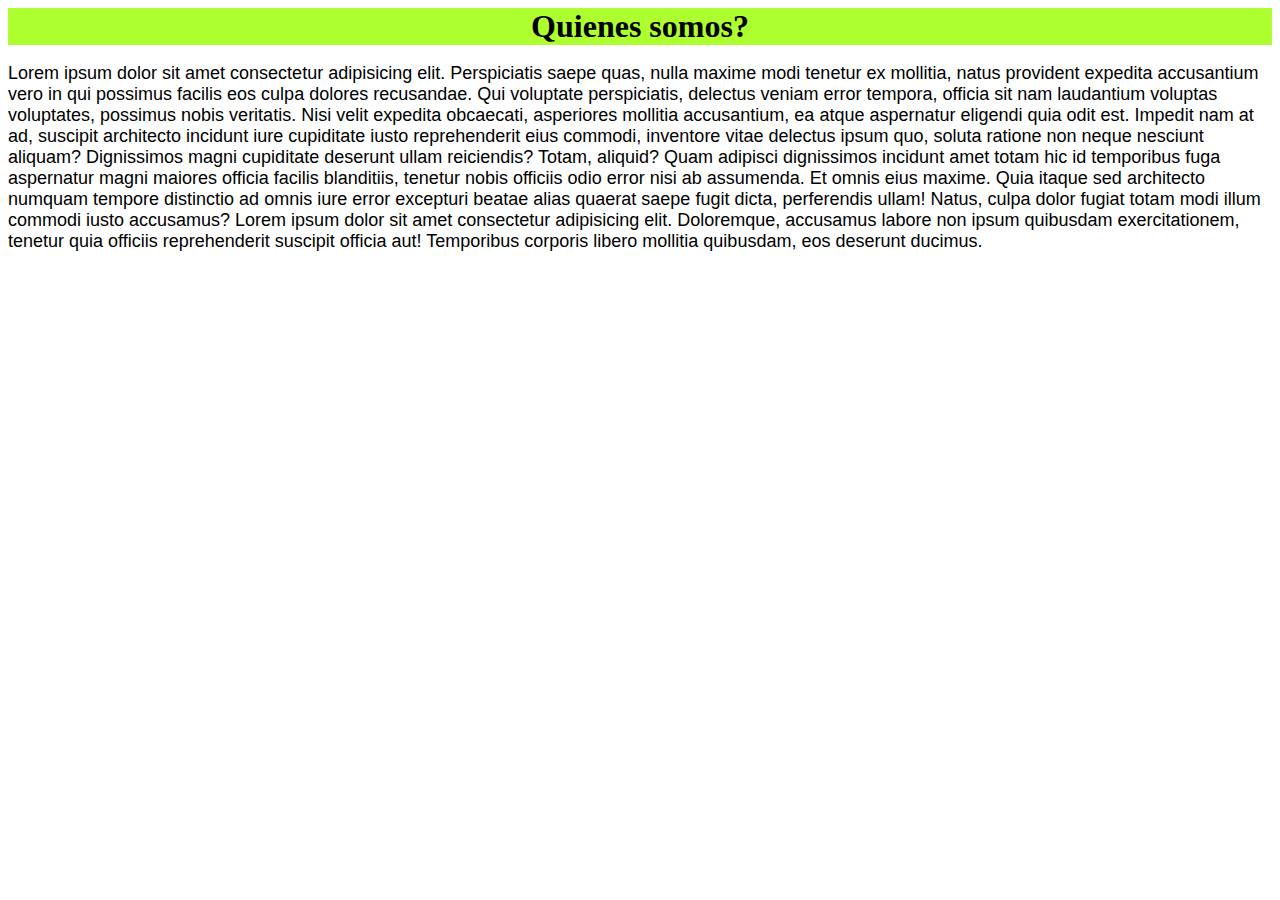
<file: pages/aboutus.html>
<!DOCTYPE html>
<html lang="en">
<head>
    <meta charset="UTF-8">
    <meta http-equiv="X-UA-Compatible" content="IE=edge">
    <meta name="viewport" content="width=device-width, initial-scale=1.0">
    <title>Motto</title>
    <link rel="stylesheet" href="../css/style.css">
</head>
<body>
    <header>
        <h1 id="quienessomos">Quienes somos?</h1>
    </header>
    <main>
        <p>Lorem ipsum dolor sit amet consectetur adipisicing elit. Perspiciatis saepe quas, nulla maxime modi tenetur ex mollitia, natus provident expedita accusantium vero in qui possimus facilis eos culpa dolores recusandae.
        Qui voluptate perspiciatis, delectus veniam error tempora, officia sit nam laudantium voluptas voluptates, possimus nobis veritatis. Nisi velit expedita obcaecati, asperiores mollitia accusantium, ea atque aspernatur eligendi quia odit est.
        Impedit nam at ad, suscipit architecto incidunt iure cupiditate iusto reprehenderit eius commodi, inventore vitae delectus ipsum quo, soluta ratione non neque nesciunt aliquam? Dignissimos magni cupiditate deserunt ullam reiciendis?
        Totam, aliquid? Quam adipisci dignissimos incidunt amet totam hic id temporibus fuga aspernatur magni maiores officia facilis blanditiis, tenetur nobis officiis odio error nisi ab assumenda. Et omnis eius maxime.
        Quia itaque sed architecto numquam tempore distinctio ad omnis iure error excepturi beatae alias quaerat saepe fugit dicta, perferendis ullam! Natus, culpa dolor fugiat totam modi illum commodi iusto accusamus? Lorem ipsum dolor sit amet consectetur adipisicing elit. Doloremque, accusamus labore non ipsum quibusdam exercitationem, tenetur quia officiis reprehenderit suscipit officia aut! Temporibus corporis libero mollitia quibusdam, eos deserunt ducimus.</p>
    </main>
</body>
</html>
</file>
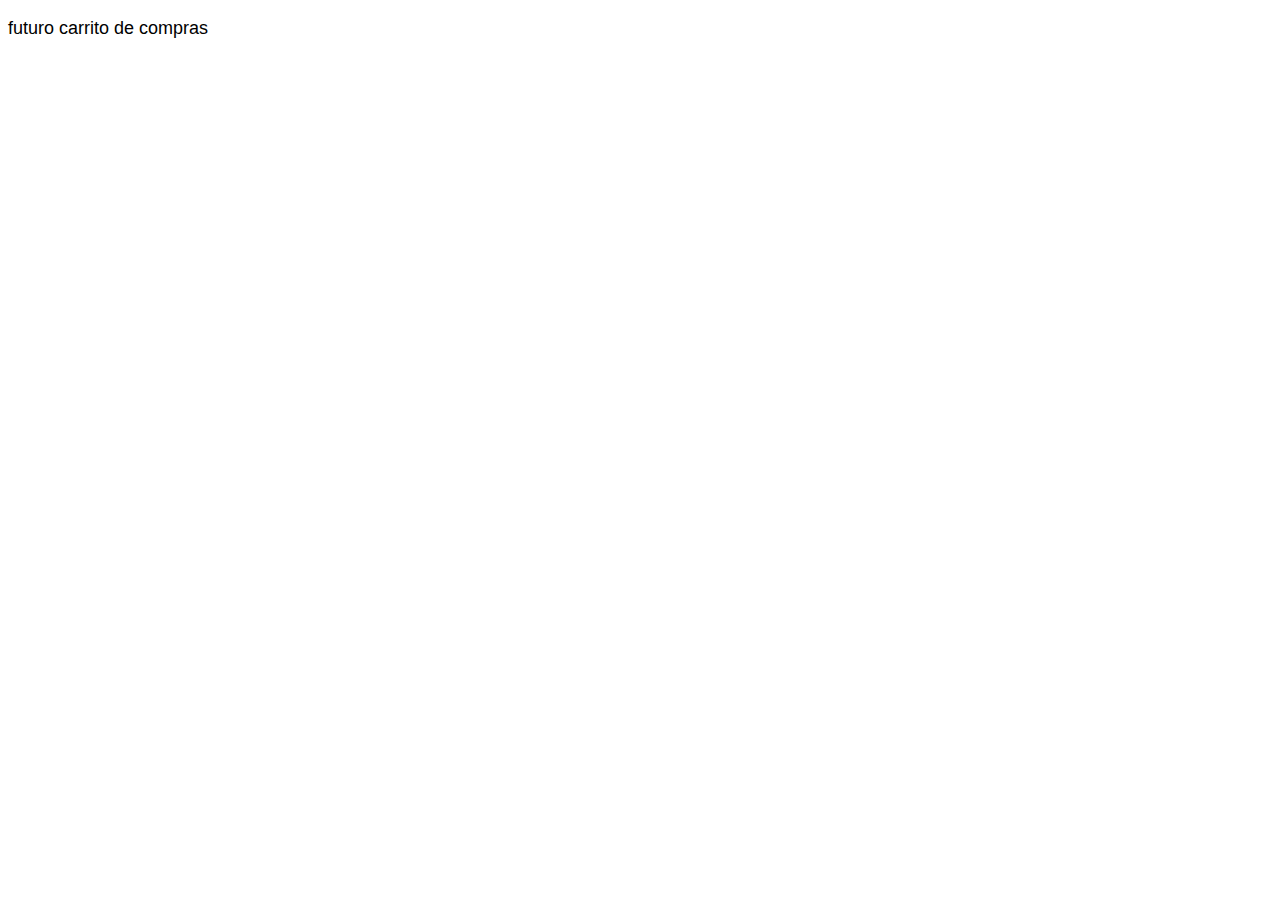
<file: pages/cart.html>
<!DOCTYPE html>
<html lang="en">
<head>
    <meta charset="UTF-8">
    <meta http-equiv="X-UA-Compatible" content="IE=edge">
    <meta name="viewport" content="width=device-width, initial-scale=1.0">
    <title>Cart</title>
    <link rel="stylesheet" href="../css/style.css">
</head>
<body>
    <div>
        <p>futuro carrito de compras</p>
    </div>
</body>
</html><!--carrito de compras-->
</file>
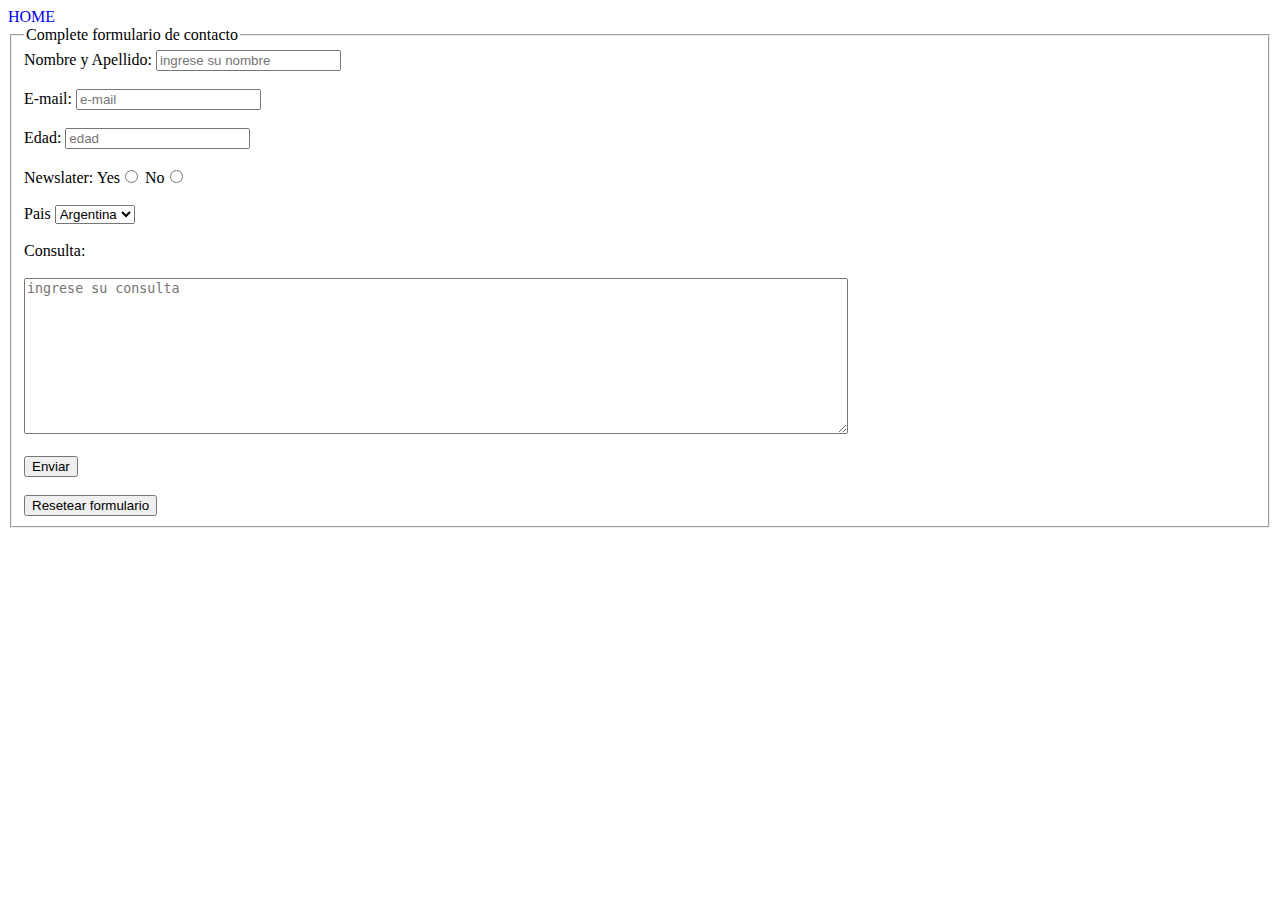
<file: pages/contactus.html>
<!DOCTYPE html>
<html lang="en">
<head>
    <meta charset="UTF-8">
    <meta http-equiv="X-UA-Compatible" content="IE=edge">
    <meta name="viewport" content="width=device-width, initial-scale=1.0">
    <title>Contact Us</title>
    <link rel="stylesheet" href="../css/style.css">
</head>
<body>
    <header>
        <a href="../index.html">HOME</a>
    </header>
    <main>
        <form action="" method="">
            <fieldset>
                <legend>Complete formulario de contacto</legend>
                <label for="nombre">Nombre y Apellido:</label><!--relaciona con el for con el id(los id deben ser unicos)-->
                <input type="text" placeholder="ingrese su nombre" id="nombre"><!--ingresar datos de texto de una sola linea-->
                <br>
                <br>
                <label for="e-mail">E-mail:</label>
                <input type="email" placeholder="e-mail" id="e-mail">
                <br>
                <br>
                <label for="edad">Edad:</label>
                <input type="number" placeholder="edad" id="edad"><!--ingresar datos numericos-->
                <br>
                <br>
                <label for="newslater">Newslater:</label>
                Yes<input type="radio" name="newslater" id="newslater"><!--mismo name requerido-->
                No<input type="radio" name="newslater" id="newslater">
                <br>
                <br>
                <label for="pais">Pais</label>
                <select name="pais" id="pais">
                    <option value="argentina">Argentina</option>
                    <option value="otro">otro</option>
                </select>
                <br>
                <br>
                <label for="consulta">Consulta:</label>
                <br>
                <br>
                <textarea name="consulta" id="consulta" cols="100" rows="10" placeholder="ingrese su consulta"></textarea><!--contenido multilinea-->
                <br>
                <br>
                <input type="submit" value="Enviar"><!--boton para enviar formulario-->
                <br>
                <br>
                <input type="reset" value="Resetear formulario"><!--resetear los campos-->
            </fieldset>
    </main>
</body>
</html>
</file>
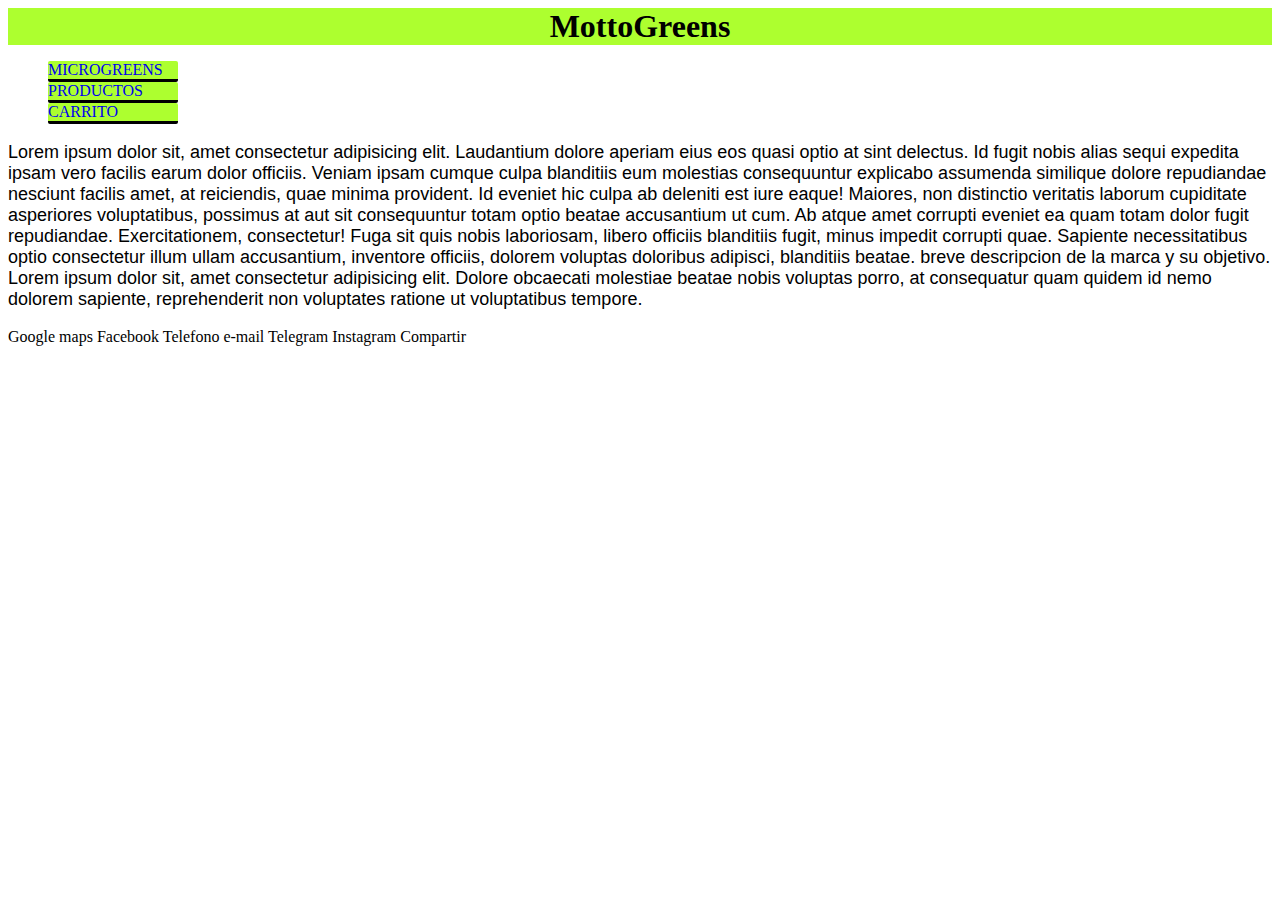
<file: pages/mottogreens.html>
<!DOCTYPE html>
<html lang="en">
<head>
    <meta charset="UTF-8">
    <meta http-equiv="X-UA-Compatible" content="IE=edge">
    <meta name="viewport" content="width=device-width, initial-scale=1.0">
    <title>Document</title>
    <link rel="stylesheet" href="../css/style.css">
</head>
<body id="bodymg">
    <header id="headermg">
            <h1 id="mottogreens">MottoGreens</h1>
            <nav >  
                <ul >
                    <li><a href="productinfo.html" class="navitem">MICROGREENS</a></li>
                    <li><a href="productos.html" class="navitem">PRODUCTOS</a></li>
                    <li><a href="cart.html" class="navitem">CARRITO</a></li>
                </ul>
            </nav>
    </header>
    <main id="mainmgr">
        <div>
            <p>Lorem ipsum dolor sit, amet consectetur adipisicing elit. Laudantium dolore aperiam eius eos quasi optio at sint delectus. Id fugit nobis alias sequi expedita ipsam vero facilis earum dolor officiis.
            Veniam ipsam cumque culpa blanditiis eum molestias consequuntur explicabo assumenda similique dolore repudiandae nesciunt facilis amet, at reiciendis, quae minima provident. Id eveniet hic culpa ab deleniti est iure eaque!
            Maiores, non distinctio veritatis laborum cupiditate asperiores voluptatibus, possimus at aut sit consequuntur totam optio beatae accusantium ut cum. Ab atque amet corrupti eveniet ea quam totam dolor fugit repudiandae.
            Exercitationem, consectetur! Fuga sit quis nobis laboriosam, libero officiis blanditiis fugit, minus impedit corrupti quae. Sapiente necessitatibus optio consectetur illum ullam accusantium, inventore officiis, dolorem voluptas doloribus adipisci, blanditiis beatae. breve descripcion de la marca y su objetivo. Lorem ipsum dolor sit, amet consectetur adipisicing elit. Dolore obcaecati molestiae beatae nobis voluptas porro, at consequatur quam quidem id nemo dolorem sapiente, reprehenderit non voluptates ratione ut voluptatibus tempore.</p>
        </div>
    </main>
    <footer id="footer">
        <span>Google maps</span>
        <span>Facebook</span>
        <span>Telefono</span>
        <span>e-mail</span>
        <span>Telegram</span>
        <span>Instagram</span>
        <span>Compartir</span>
    </footer>
</body>
</html>
</file>
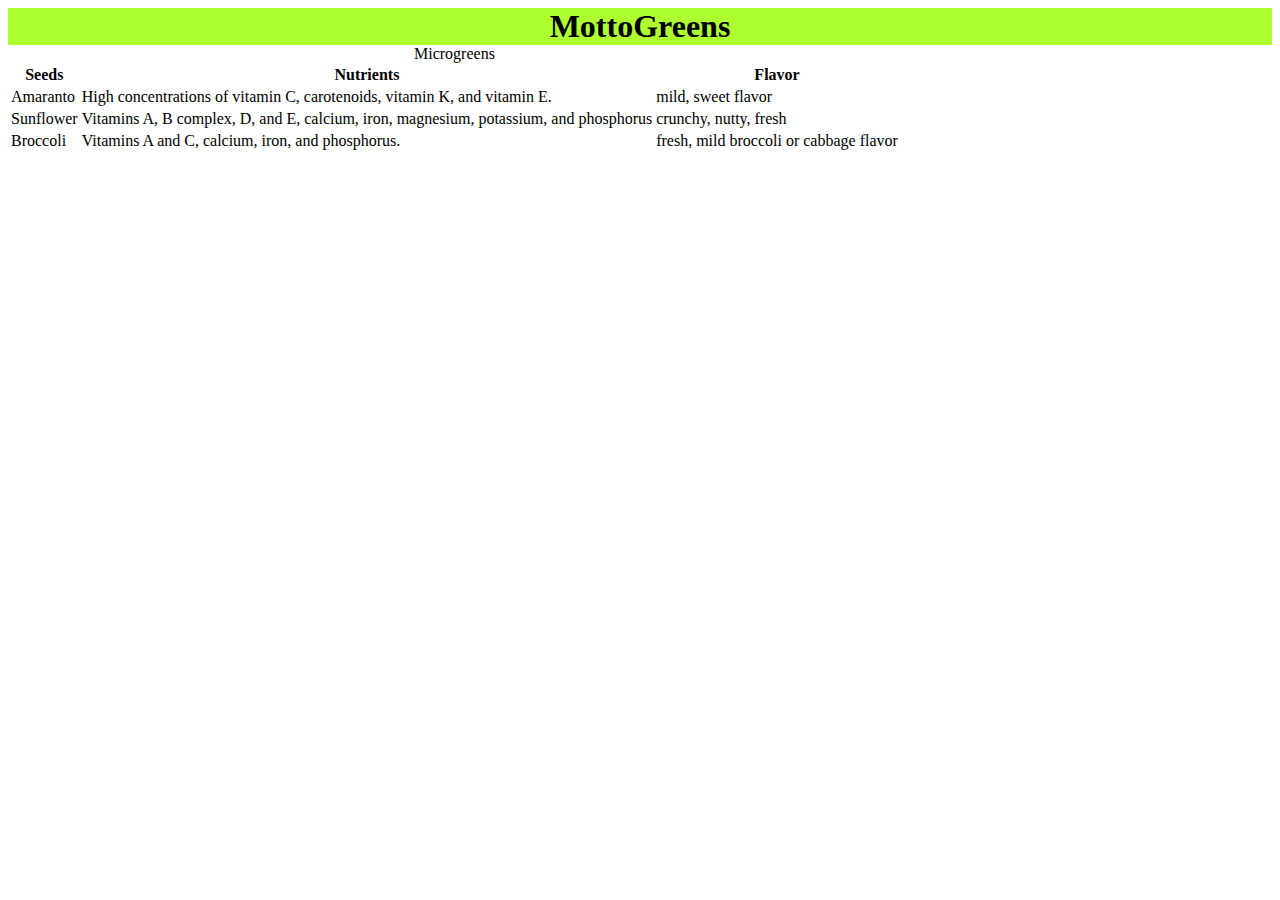
<file: pages/productinfo.html>
<!DOCTYPE html>
<html lang="en">
<head>
    <meta charset="UTF-8">
    <meta http-equiv="X-UA-Compatible" content="IE=edge">
    <meta name="viewport" content="width=device-width, initial-scale=1.0">
    <title>About our products</title>
    <link rel="stylesheet" href="../css/style.css">
</head>
<body>
    <header>
        <h1 id="mottogreens">MottoGreens</h1>
    </header>
    <main>
        <table>
            <caption>Microgreens</caption>
            <tr>
                <th>
                    Seeds
                </th>
                <th>
                    Nutrients
                </th>
                <th>
                    Flavor
                </th>
            </tr>
            <tr>
                <td>
                    Amaranto
                </td>   
                <td>
                    High concentrations of vitamin C, carotenoids, vitamin K, and vitamin E.
                </td>
                <td>
                    mild, sweet flavor
                </td>
            </tr>
            <tr>
                <td>
                    Sunflower
                </td>
                <td>
                    Vitamins A, B complex, D, and E, calcium, iron, magnesium, potassium, and phosphorus
                </td>
                <td>
                    crunchy, nutty, fresh
                </td>
            </tr>
            <tr>
                <td>
                    Broccoli
                </td>
                <td>
                    Vitamins A and C, calcium, iron, and phosphorus.
                </td>
                <td>
                    fresh, mild broccoli or cabbage flavor
                </td>
            </tr>
        </table>
    </main>
</body>
</html>
</file>
<file: css/style.css>
/*cosas generales*/
h1{
    margin: 0px;
}
a{
    text-decoration: none;
}
p{
    font-family: Arial, Helvetica, sans-serif;
    font-weight: 100;
    font-size: 18px;
    font-style: normal;
    color: black;
}
ul{
    list-style: none;
}
ul li {
    background-color: greenyellow;
    height: 100%;
    width: 130px;
    display: flex;
    flex-direction: column;
    justify-content: space-evenly;
    align-items: flex-start;    
    text-decoration: none;
    border-bottom-style:solid;
    border-bottom-color: black;
    border-radius: 2px;
}
/*css mottogreens.html*/










#quienessomos{
    background-color: greenyellow;
    height: 100%;
    display: flex;
    justify-content: center;
    align-items: center;
}
#mottogreens{
    font-style: normal;
    background-color: greenyellow;
    height: 100%;
    display: flex;
    flex-direction: row;
    justify-content: center;
    align-items: center;
    grid-area:b2;
}

#mgrpage{
    display: grid;
    grid-template-columns: 100%;
    grid-template-rows: 250px 1000px 150px;
    grid-template-areas:"a1"
                        "a2"
                        "a3";
}
#headermgr{
    display: grid;
    grid-template-columns: 20% 80%;
    grid-template-rows: 100%;
    grid-template-areas: "b1 b2";
}
/*css index.html*/
#bodyidx{
    height: 1080px;
}
#headeridx{
    height: 20%;
    display: grid;
    grid-template-columns: 100%;
    grid-template-rows: 33% 67%;
    grid-template-areas:"navidx"
                        "h1idx";
}
#h1idx{
    font-size: 70px;
    grid-area: h1idx;
    text-align: center;
    transition:2s;
}
#h1idx:hover{
    transform:skew(1);
}
#navidx{
    grid-area: navidx;
}
#ulidx{
    display: flex;
    padding: 0px;
    flex-direction: row;
    justify-content: space-around;
    align-items: center;
}
.liidx{
    background-color: rgba(9, 255, 0, 0.815);
    text-decoration: none;
    border-left:solid 3px black;
    border-bottom-style:none;
}
#logomgidx{
    text-align: center;
    transition: 1s;
}
#logomgidx:hover{
    transform: rotateZ(-45deg);
}
#mainidx{
    height: 80%;
    background-image: linear-gradient(to bottom, greenyellow, green);
}
#dividx{
    height: 100%;
    display: flex;
    justify-content: center;
    align-items: center;
}


@media only screen and (max-width:600px) {
    #bodyidx{
        height: 800px;
    }
    #headeridx{
        height: 20%;
        display: grid;
        grid-template-columns: 30% 70%;
        grid-template-rows:  100%;
        grid-template-areas:" navidx h1idx";
    }
    #h1idx{
        font-size: 50px;
        grid-area: h1idx;
        text-align: center;
    }
    #navidx{
        grid-area: navidx;
    }
    #ulidx{
        
        display: flex;
        flex-direction: column;
        justify-content: center;
        align-items: center;
    }
    .liidx{
        background-color: rgba(47, 180, 105, 0.781);
        text-decoration: none;
        border-left:none;
        border-bottom: solid black;
    }
    #logomgidx{
        text-align: center;
        transition: 1s;
    }
    #logomgidx:hover{
        transform: rotateZ(-45deg);
    }
    #mainidx{
        height: 80%;
        background-image: linear-gradient(to right, green, greenyellow);
        
    }
    #dividx{
        height: 100%;
        display: flex;
        justify-content: center;
        align-items: center;
    }
}
</file>
